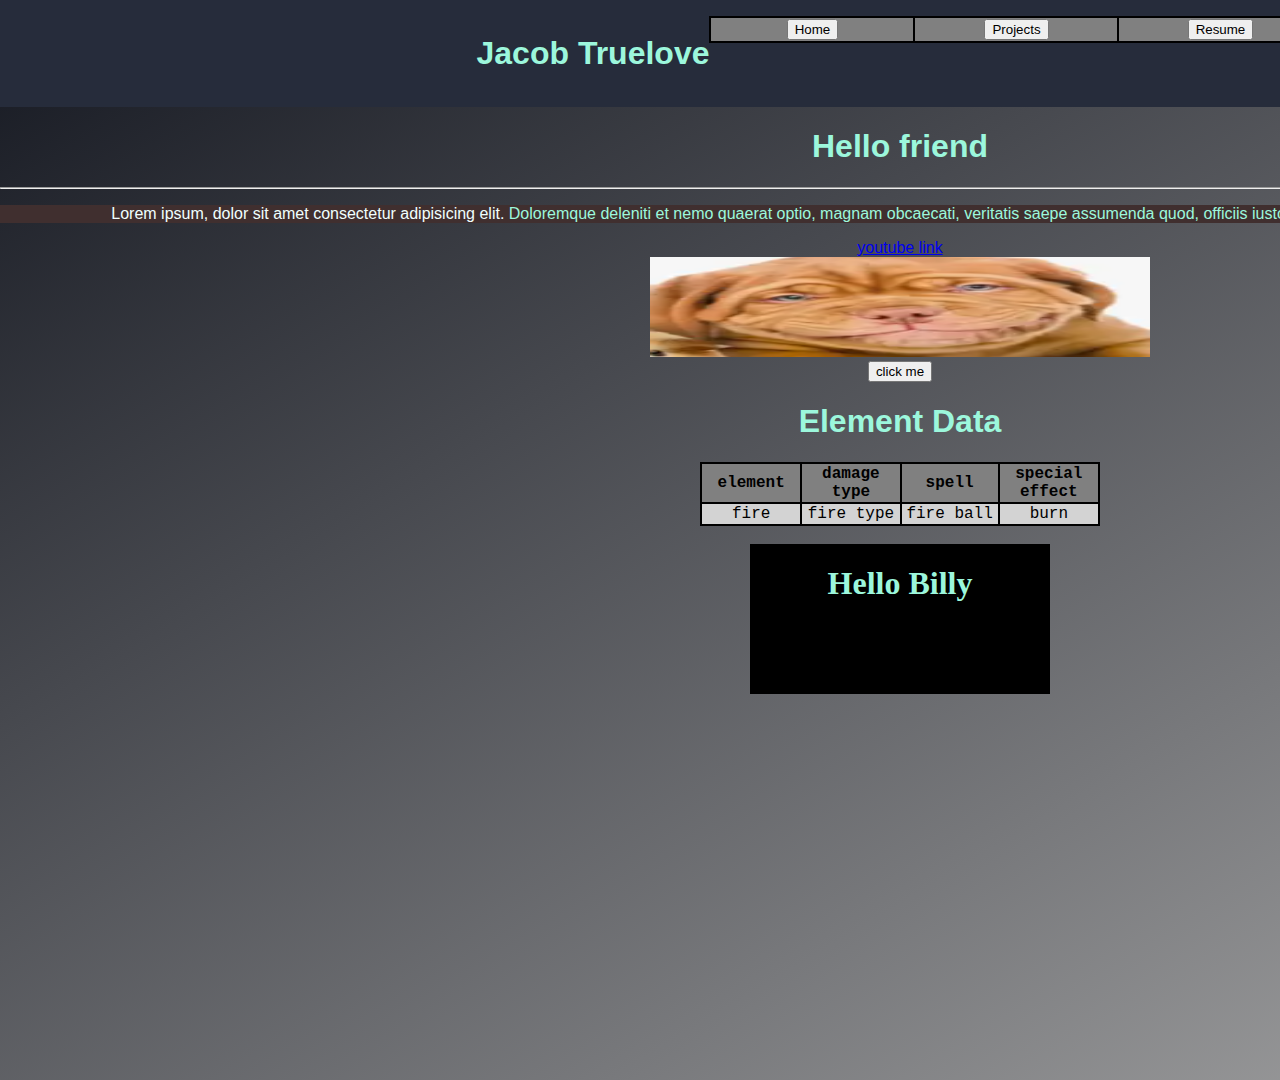
<file: index.html>
<!DOCTYPE html>

<html>  

    <head>  
        <title> Jacob Truelove</title>
        <meta charset="UTF-8">
        <meta name="description" content="Jacob Truelove's portfolio">
        <meta name="keywords" content="Jacob Truelove, portfolio">
        <meta name="author" content="Jacob Truelove">
        <meta name="viewport" content="width=device-width, initial-scale=1.0">
        <meta http-equiv="refresh" content="60">
    </head>
        <link rel="stylesheet" href="style.css">
        <body style="background-image: linear-gradient(to bottom right ,#151821, darkgrey);">  
            <div class="banner">
                <div class="banner__content">
                    <div class="banner__text">
                        <h1>Jacob Truelove</h1>
                    </div>
                    <div class="banner__tabs">
                        <table id="magicTable">
                            <tr bgcolor = "grey">
                                <th width = "200"><button onclick = "location.href= 'index.html';">Home</button></th>
                                <th width = "200"><button onclick="projects()">Projects</button></th>
                                <th width = "200"><button onclick = "location.href= 'Resume.html';">Resume</button></th>
                            </tr>
                        </table>
                    </div>
                </div>
            </div>
            <center>
            <h1>Hello friend</h1>
            <hr>
            <!--This is the comment syntax-->
            <p id = "test" style="background-color: #402f2f;"> <span style="color: azure;">Lorem ipsum, dolor sit amet consectetur adipisicing elit.</span> Doloremque deleniti et nemo quaerat optio, magnam obcaecati, veritatis saepe assumenda quod, officiis iusto totam illo voluptas. Iste distinctio maxime modi sapiente.</p>
            <a href="https://www.youtube.com" target="_blank" title="youtube home page"> youtube link</a>
            <br>
            <a href="https://www.youtube.com/watch?v=KlTNKOnfXFk" target="_blank">
            <img src="images/Really.png" width="500" height="100" alt="This is a stretched picture of a dog" title="picture of a dog">
            </a>
            <br>
            

            <button onclick="switchIframe()">
                click me
            </button>

            <h1>Element Data</h1>
            <table id="magicTable" bgcolor = "black" width = "400">
                <tr bgcolor = "grey" align="center">
                    <th width = "100">element</th>
                    <th width = "100">damage type</th>
                    <th width = "100">spell</th>
                    <th width = "100">special effect</th>
                </tr>    
                <tr bgcolor = "lightgrey" align="center">
                    <td>fire</td>
                    <td>fire type</td>
                    <td>fire ball</td>
                    <td>burn</td>
                </tr>            
            </table>
            <br>
            <iframe id="frame" src="page1.html" style="border: 0;"></iframe>
            <script src="test.js">
            </script>
        </center>
        </body>
    

</html>
</file>
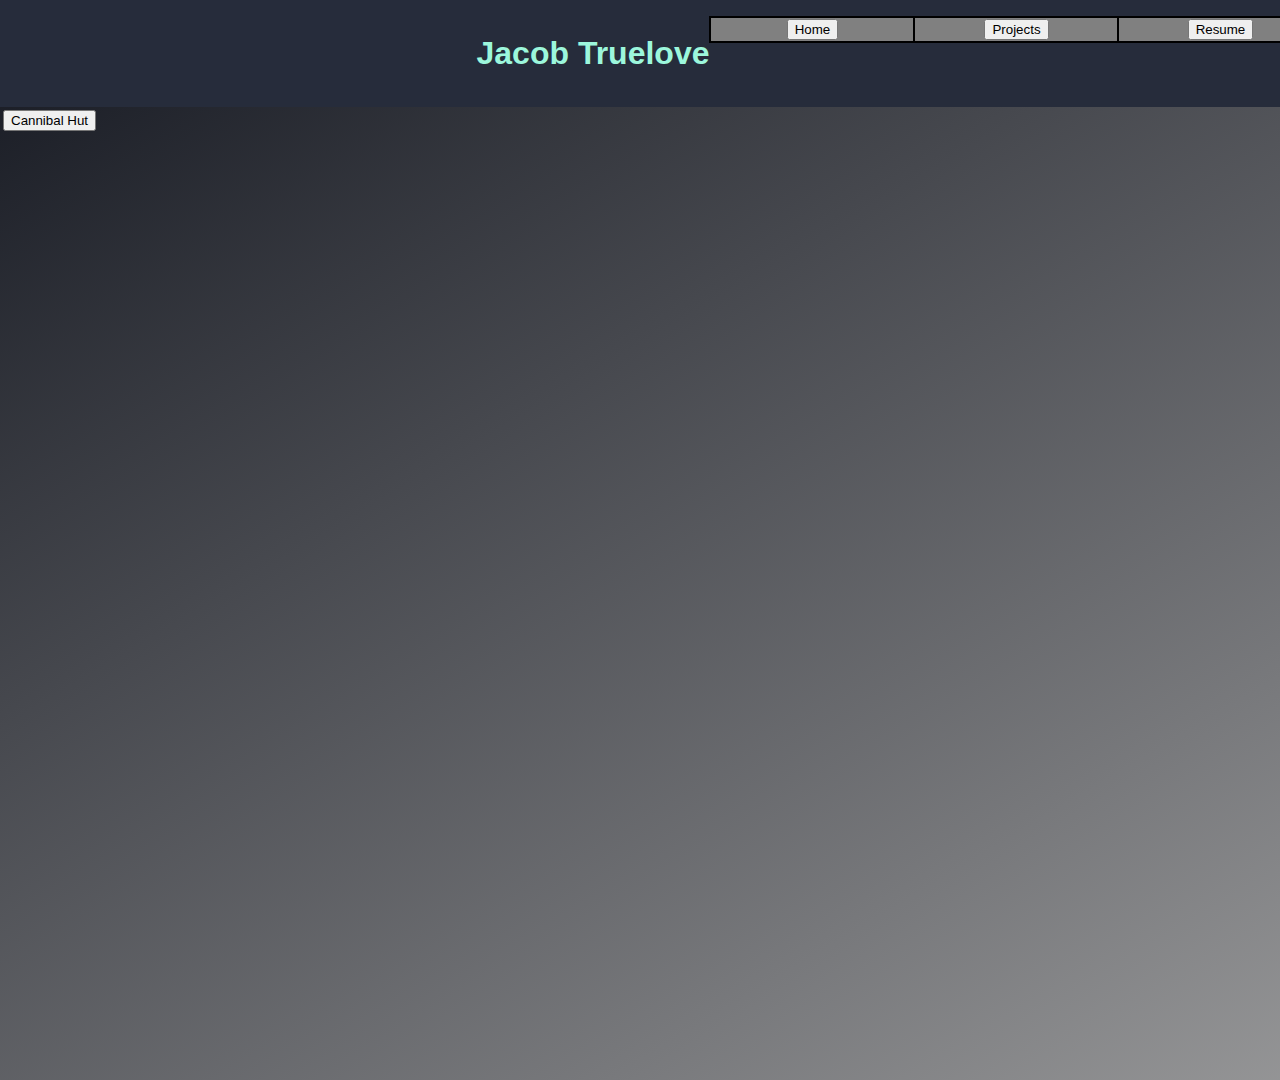
<file: projects.html>
<!DOCTYPE html>
<html lang="en">
<head>
    <meta charset="UTF-8">
    <meta name="viewport" content="width=device-width, initial-scale=1.0">
    <title>Document</title>
    <link rel="stylesheet" href="style.css">
</head>
<body style="background-image: linear-gradient(to bottom right ,#151821, darkgrey);">
    <div class="banner">
                <div class="banner__content">
                    <div class="banner__text">
                        <h1>Jacob Truelove</h1>
                    </div>
                    <div class="banner__tabs">
                        <table id="magicTable">
                            <tr bgcolor = "grey">
                                <th width = "200"><button onclick = "location.href= 'index.html';">Home</button></th>
                                <th width = "200"><button onclick="projects()">Projects</button></th>
                                <th width = "200"><button onclick = "location.href= 'Resume.html';">Resume</button></th>
                            </tr>
                        </table>
                    </div>
                </div>
            </div>
    <div class="projectTable">
    <table>
        <div class="projectButton">
            <td><button>Cannibal Hut</button></td>
        </div>
    </table>
    </div>
</body>
</html>
</file>
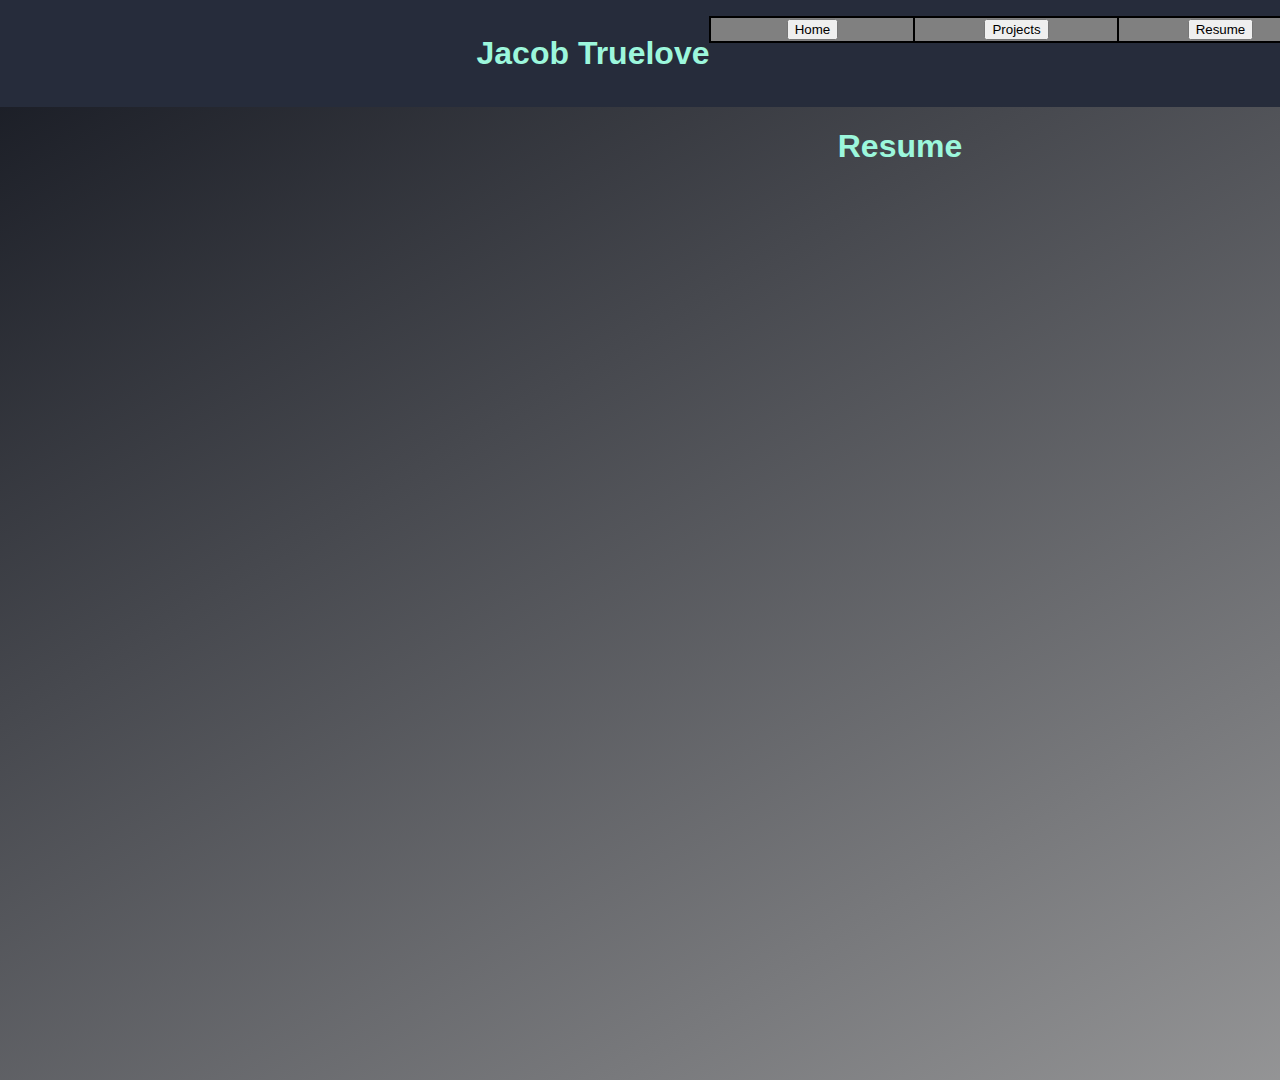
<file: Resume.html>
<!DOCTYPE html>
<html lang="en">
<head>
    <meta charset="UTF-8">
    <meta name="viewport" content="width=device-width, initial-scale=1.0">
    <title>Jacob Truelove</title>
    <link rel="stylesheet" href="style.css">    
</head>
<body style="background-image: linear-gradient(to bottom right ,#151821, darkgrey);">
            <div class="banner">
                <div class="banner__content">
                    <div class="banner__text">
                        <h1>Jacob Truelove</h1>
                    </div>
                    <div class="banner__tabs">
                        <table id="magicTable">
                            <tr bgcolor = "grey">
                                <th width = "200"><button onclick = "location.href= 'index.html';">Home</button></th>
                                <th width = "200"><button onclick="projects()">Projects</button></th>
                                <th width = "200"><button onclick = "location.href= 'Resume.html';">Resume</button></th>
                            </tr>
                        </table>
                    </div>
                </div>
            </div>
    <center>
    <h1>Resume</h1>
     <iframe id="frame" src="Resume.pdf" style="border: 0; width: 800px; height: 800px;"></iframe>
     </center>
     <script src="test.js">
            </script>
</body>
</html>
</file>
<file: style.css>
html{
    min-width: 1800px;
    min-height: 1080px;
}
            body{
                color: #9cf7dc;
                font-family: 'Quicksand', sans-serif;
                margin: 0;
                background-color: #262c3b;
            }
            .banner{
                background: #262c3b;
            }
            .banner__content{
                padding: 16px;
                max-width: fit-content;
                margin: 0 auto;
                display: flex;
            }
            .banner__text{
                line-height: 1;
                font-family: "Quicksand", sans-serif;
            }
            #magicTable{
                background-color: black;
                font-family: 'Courier New', Courier, monospace;
                color: black;
            }
</file>
